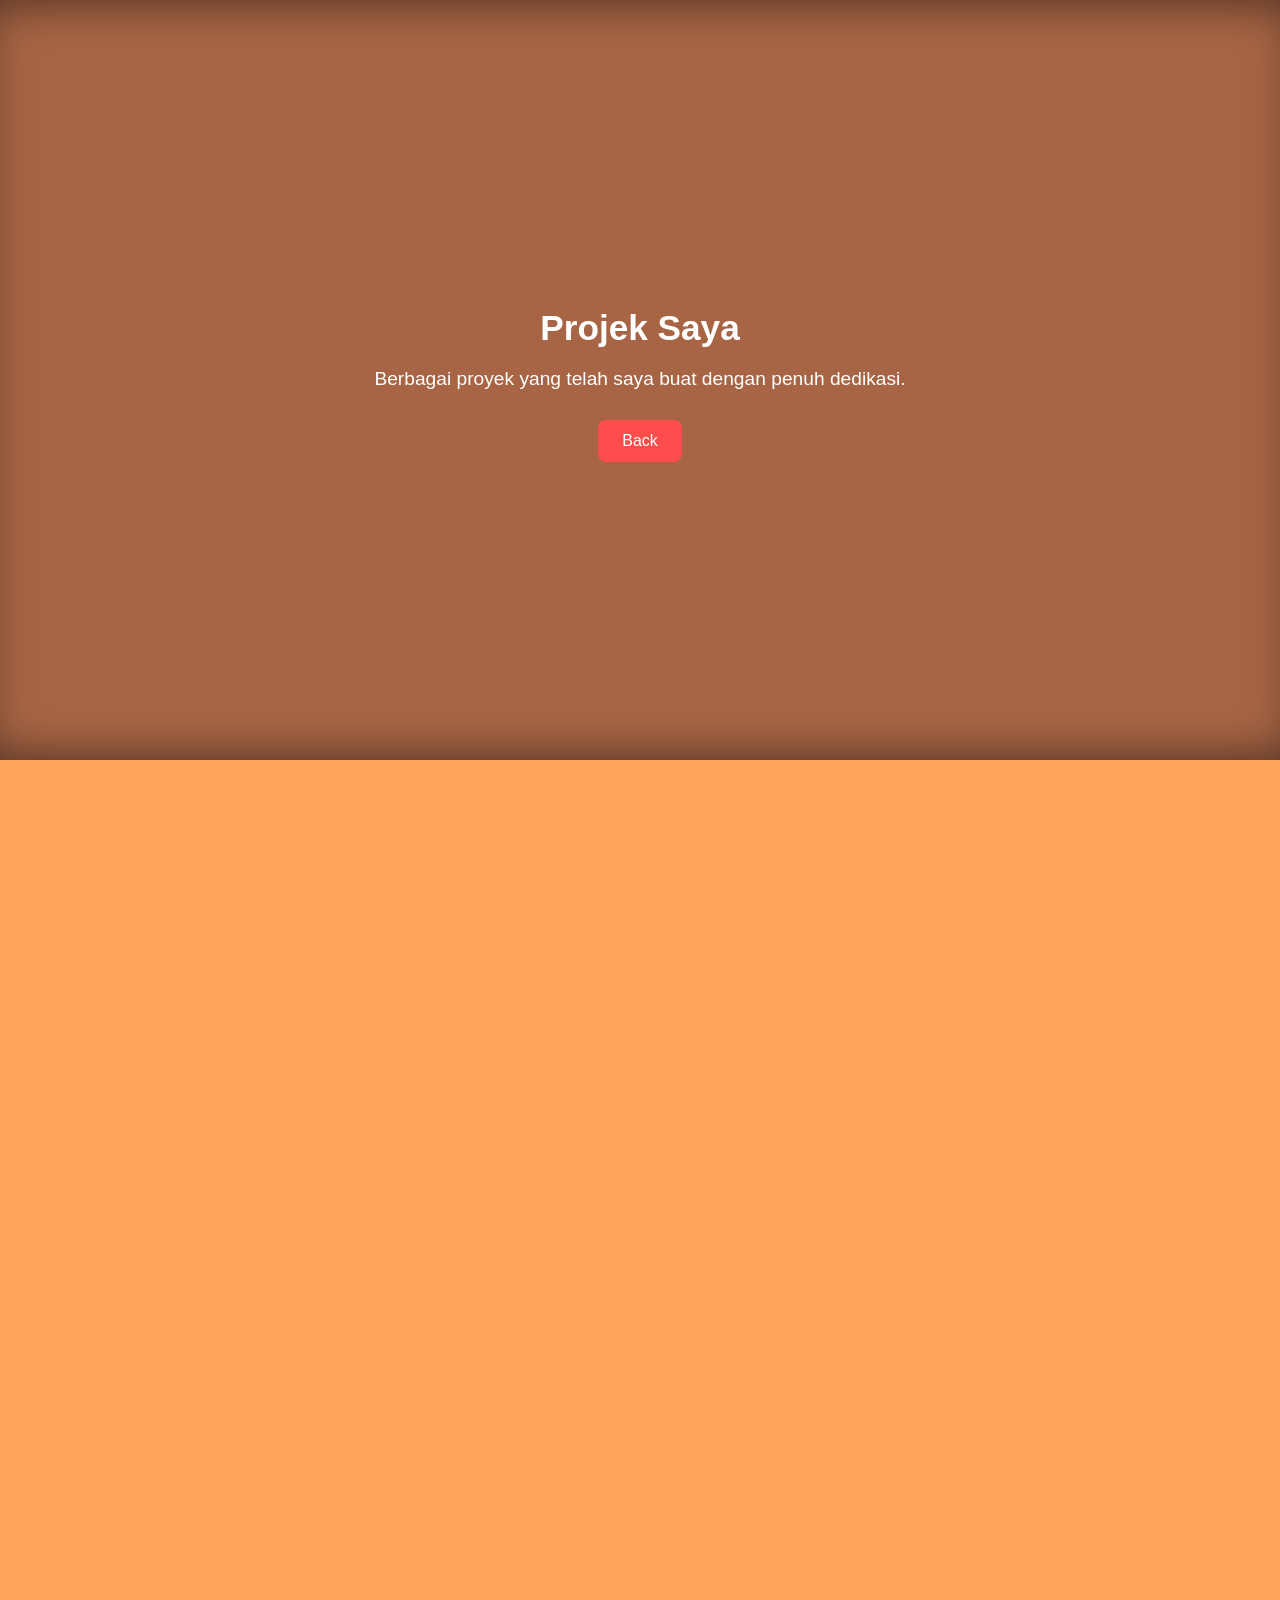
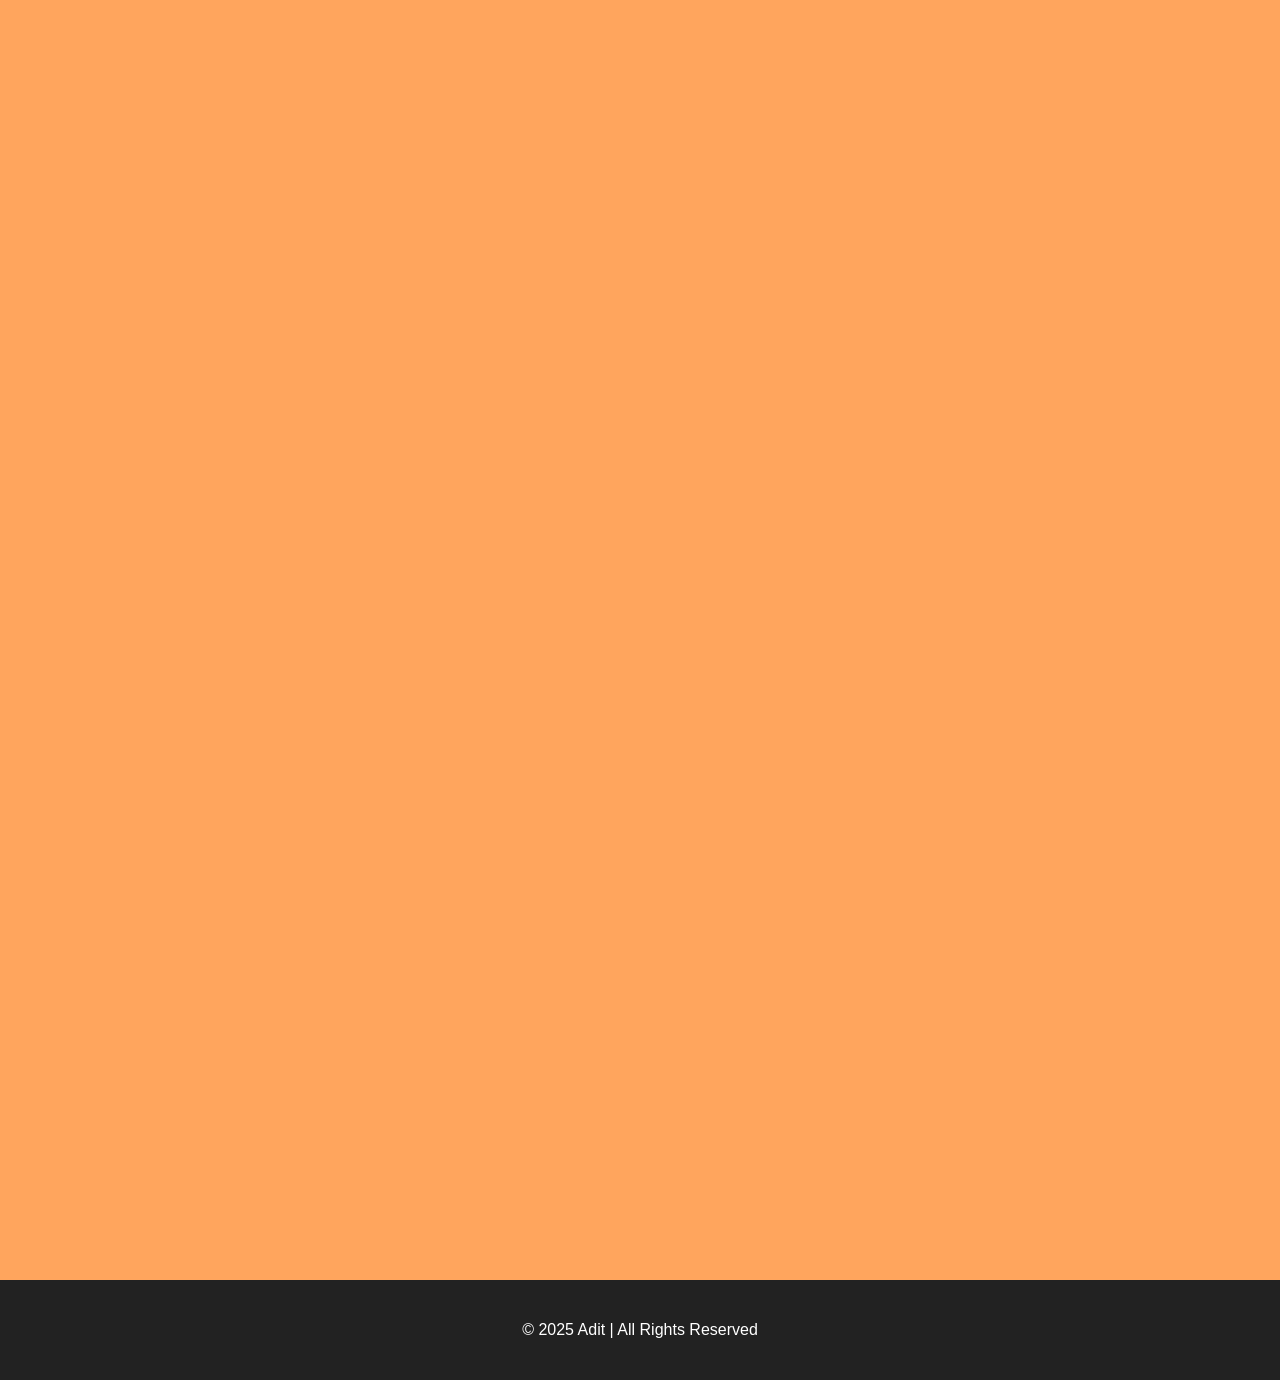
<file: projek.html>
<!DOCTYPE html>
<html lang="id">
<head>
    <meta charset="UTF-8">
    <meta name="viewport" content="width=device-width, initial-scale=1.0">
    <title>Proyek Saya</title>
    <link rel="stylesheet" href="projek.css">
</head>
<body>

   <!-- Hero Section -->
   <section class="hero fade-in">
    <h1>Projek Saya</h1>
    <p>Berbagai proyek yang telah saya buat dengan penuh dedikasi.</p>
    <a href="index.html" class="btn back-btn">Back</a>
</section>


    <section class="projek-container">
        <!-- Proyek 1 -->
        <div class="projek fade-in">
            <img src="aset/Cuplikan layar 2025-03-01 203122.png" alt="Proyek 1">
            <div class="projek-content">
                <h2>Social Media App (Majestik)</h2>
               
                <ul>
                    <li>Posting teks, foto, dan video</li>
                    <li>Like, komentar</li>
                    <li>Notifikasi</li>
                    <li>followers dan following</li>
                    <li>search user</li>
                    <li>tema gelap/terang</li>
                </ul>
            </div>
        </div>

        <!-- Proyek 2 -->
        <div class="projek fade-in">
            <img src="aset/pj1.png" alt="Proyek 2">
            <div class="projek-content">
                <h2>Social Media App V2</h2>
                
                <ul>
                    <li>Posting teks, foto, dan video</li>
                    <li>like,komentar postingan</li>
                    <li>pertemanan konfirmasi tambah teman hapus teman</li>
                    <li>chat antar user</li>
                    <li>search user</li>
                    <li>Notifikasi</li>
                </ul>
            </div>
        </div>

         <!-- Proyek 3 -->
         <div class="projek fade-in">
            <img src="aset/pj2.png" alt="Proyek 2">
            <div class="projek-content">
                <h2>Grosir</h2>
               
                <ul>
                    <li>Sistem Login</li>
                    <li>Keranjang Belanja</li>
                    <li> Metode Pembayaran</li>
                    <li>Riwayat Transaksi</li>
                    <li>Fitur Chat</li>
                </ul>
            </div>
        </div>


        <!-- Proyek 4 -->
        <div class="projek fade-in">
            <img src="aset/pj4.png" alt="Proyek 2">
            <div class="projek-content">
                <h2>Sistem Absensi</h2>
               
                <ul>
                    <li>Murid dapat melakukan absensi secara mandiri</li>
                    <li>Murid dapat mengunggah tugas langsung ke sistem</li>
                    <li>Murid bisa menghubungi guru pengampu</li>
                    <li>Guru dapat melihat daftar siswa yang sudah absen dan mengumpulkan tugas</li>
                    <li>Guru bisa melihat statistik jumlah murid yang sudah absen</li>
                    <li>Guru dapat mengekspor laporan absensi ke format PDF</li>
                </ul>
            </div>
        </div>
         

         <!-- Proyek 5 -->
         <div class="projek fade-in">
            <img src="aset/pj5.png" alt="Proyek 2">
            <div class="projek-content">
                <h2>keuangan</h2>
               
                <ul>
                    <li>Sistem Login</li>
                    <li>Ringkasan saldo, pemasukan, dan pengeluaran secara real-time</li>
                    <li> Riwayat transaksi yang dapat diakses kapan saja</li>
                    <li> Pencatatan pemasukan dan pengeluaran dengan kategori yang jelas</li>
                    <li>Keamanan data dengan sistem login dan enkripsi</li>
                </ul>
            </div>
        </div>

         
         <!-- Proyek 6 -->
         <div class="projek fade-in">
            <img src="aset/pj3.png" alt="Proyek 2">
            <div class="projek-content">
                <h2>warung bu alex</h2>
                
                <ul>
                    <li>Sistem Login</li>
                    <li>Menu Kategori</li>
                    <li>  Pemesanan Online</li>
                    <li>Sistem Transaksi</li>
                    <li>Detail Menu</li>
                </ul>
            </div>
        </div>


        <!-- Proyek 7 -->
        <div class="projek fade-in">
            <img src="aset/Cuplikan layar 2025-03-18 140133.png" alt="Proyek 2">
            <div class="projek-content">
                <h2>Kasir</h2>
               
                    <li>Sistem Login</li>
                    <li>Manajemen Transaksi </li>
                    <li>  Laporan Penjualan</li>
                    <li>Ekspor Data PDF/EXCEL</li>
                    <li>Grafik pendapatan bulanan</li>
                   <li>Filter & Pencarian Produk </li>  
                   <li>stok barang</li>  
                </ul>
            </div>
        </div>




         <!-- Proyek 8 -->
         <div class="projek fade-in">
            <img src="aset/Cuplikan layar 2025-03-22 185654.png" alt="Proyek 2">
            <div class="projek-content">
                <h2>edukasi antariksa (Saraswati)</h2>
               
                    <li>Sistem kuis</li>
                    <li>kategori</li>
                    
                </ul>
            </div>
        </div>



        <!-- Tambahkan 6 proyek lainnya dengan format yang sama -->
        
    </section>
    <footer class="footer">
        <p>© 2025 Adit | All Rights Reserved</p>
    </footer>
    <script src="projek.js"></script>
    


    
    
</body>
</html>
</file>
<file: projek.css>
/* General Styles */
body {
    font-family: 'Poppins', sans-serif;
    background-color: #FFA55D;
    color: white;
    min-height: 100vh;
    display: flex;
    flex-direction: column;
    align-items: center;
    overflow-x: hidden; /* Sembunyikan scroll horizontal */
    width: 100vw; /* Pastikan lebar tidak melebihi viewport */
    margin: 0;
    padding: 0;
}
html, body {
    overflow-x: hidden;  /* Menyembunyikan scroll horizontal */
    width: 100%;
}

/* Hero Section */
.hero {
    background: #A76545;
    height: 80vh;
    display: flex;
    flex-direction: column;
    justify-content: center; /* Pusatkan vertikal */
    align-items: center; /* Pusatkan horizontal */
    color: rgb(255, 255, 255);
    text-align: center;
    padding: 20px;
    box-shadow: inset 0 0 50px rgba(0, 0, 0, 0.6);
    width: 100vw;
    overflow: hidden;
    overflow-x: hidden;
}

.hero h1, .hero p {
    margin: 0;
    padding: 10px;
    max-width: 90%;
    text-align: center;
}

@media (max-width: 768px) {
    .hero {
        height: 80vh;
        padding: 15px;
    }

    .hero h1 {
        font-size: 2.2rem;
        transform: translateX(8px); /* Sedikit geser di mobile */
    }

    .hero p {
        font-size: 1.2rem;
        transform: translateX(8px);
    }
}


.hero h1 {
    font-size: 2.2rem;
}

.hero p {
    font-size: 1.2rem;
}


/* Projek Container */
.projek-container {
    display: flex;
    flex-direction: column;
    align-items: center;
    gap: 50px;
    padding: 60px 5%;
    overflow-x: hidden;
}

.projek {
    display: flex;
    flex-direction: row;
    align-items: center;
    width: 80%;
    min-height: 400px;
    border-radius: 15px;
    box-shadow: 0 10px 30px rgba(255, 255, 255, 0.1);
    overflow: hidden;
    transition: transform 0.3s ease, box-shadow 0.3s ease;
    background: #753d1a;
}



.projek img {
    width: 40%;
    height: 100%;
    object-fit: cover;
    border-radius: 15px 0 0 15px;
}

.projek-content {
    padding: 30px;
    width: 60%;
}

.projek-content h2 {
    font-size: 24px;
    margin-top: 0;
    text-transform: uppercase;
    font-weight: bold;
    letter-spacing: 1px;
    color: rgb(255, 231, 215);
}

.projek-content ul {
    list-style: none;
    padding-left: 0;
}

/* Efek Animasi List Item */
.projek-content li {
    margin-bottom: 10px;
    font-size: 17px;
    position: relative;
    padding-left: 25px;
    color: #ffffff;
    transition: color 0.3s ease, transform 0.3s ease;
}

.projek-content li::before {
    content: "✔";
    position: absolute;
    left: 0;
    color: #fffb00;
    font-weight: bold;
    transition: color 0.3s ease;
}

/* Efek saat hover */
.projek-content li:hover {
    color: #ffb700;
    transform: translateX(5px);
}

.projek-content li:hover::before {
    color: #ffe600;
}



/* Footer */
.footer {
    width: 100vw; /* Memastikan footer memenuhi seluruh lebar layar */
    background: #222;
    color: white;
    text-align: center;
    padding: 25px 2%;
    font-size: 16px;
    margin-top: 50px;
    box-sizing: border-box;
    min-height: 80px; /* Agar footer tetap proporsional */
}

/* Untuk memastikan footer tetap rapi di mobile */
@media (max-width: 768px) {
    .footer {
        font-size: 14px;
        padding: 20px 5%;
    }
}




/* Animasi Fade-in */
@keyframes fadeIn {
    to {
        opacity: 1;
        transform: translateY(0);
    }
}

/* Fade In Effect */
.fade-in {
    opacity: 0;
    transform: translateY(30px);
    transition: opacity 1s ease-out, transform 1s ease-out;
}

.fade-in.visible {
    opacity: 1;
    transform: translateY(0);
}

/* Responsive */
@media (max-width: 768px) {
    .projek {
        flex-direction: column;
        text-align: center;
    }

    .projek img {
        width: 100%;
        height: 250px;
        border-radius: 15px 15px 0 0;
    }

    .projek-content {
        width: 100%;
    }
}

.fade-in {
    opacity: 0;
    transform: translateY(30px); /* Geser sedikit ke bawah */
    transition: opacity 1s ease-out, transform 1s ease-out;
}

.fade-in.visible {
    opacity: 1;
    transform: translateY(0);
}




.back-btn {
    display: inline-block;
    margin-top: 20px;
    padding: 12px 24px;
    font-size: 16px;
    color: white;
    background: #ff4c4c; /* Warna merah elegan */
    text-decoration: none;
    border-radius: 8px;
    transition: background 0.3s ease-in-out, transform 0.2s ease-in-out;
}

.back-btn:hover {
    background: #d43f3f;
    transform: scale(1.05);
}
</file>
